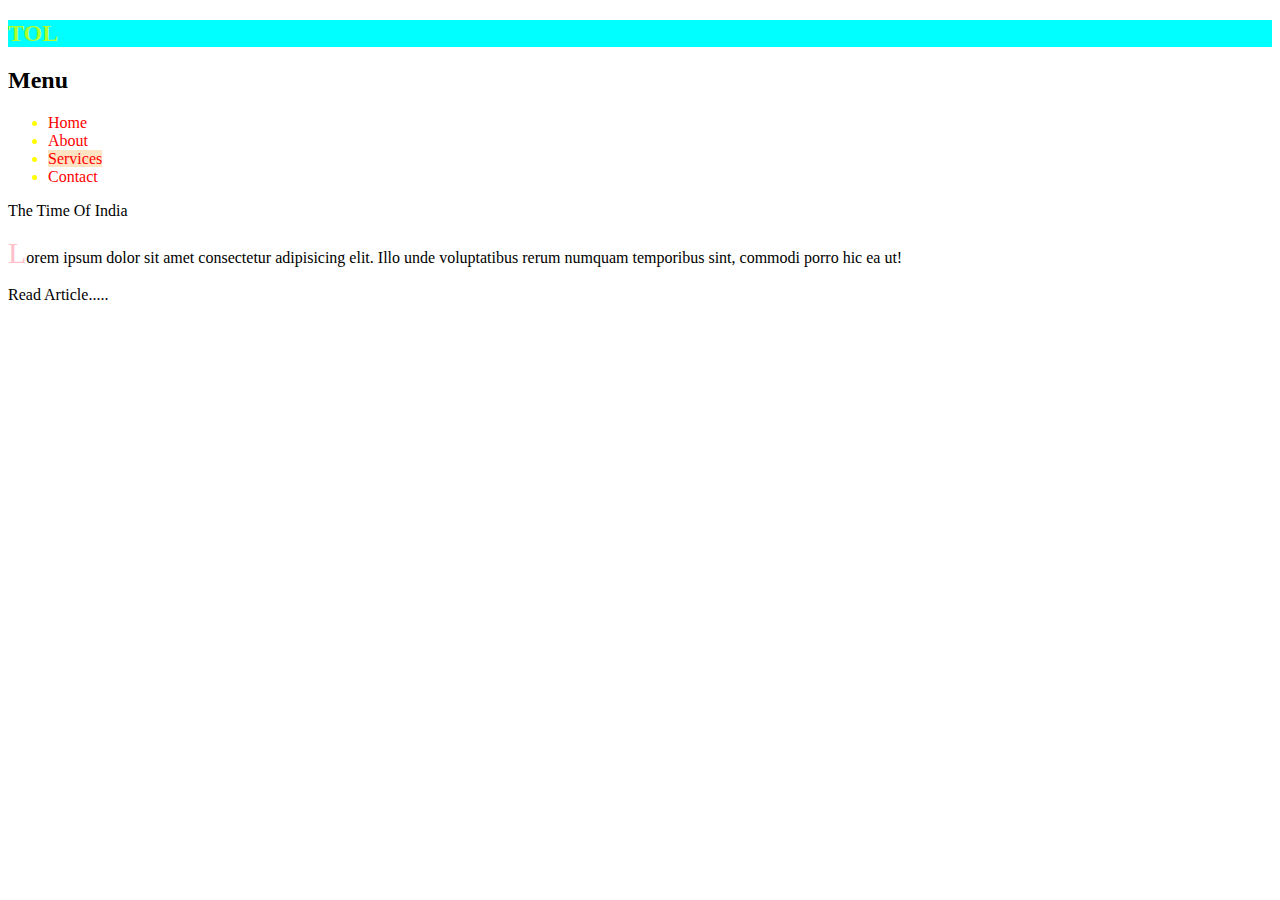
<file: CSS selector Assignment/qus1/index.html>
<!DOCTYPE html>
<html lang="en">
  <head>
    <meta charset="UTF-8" />
    <meta name="viewport" content="width=device-width, initial-scale=1.0" />
    <link rel="stylesheet" href="style.css" />
    <title>Document</title>
  </head>
  <body>
    <header>
      <nav>
        <h2>TOL</h2>
        <div>
          <h2>Menu</h2>
          <ul>
            <li><a href="#" target="_blank"> Home</a></li>
            <li><a href="#" target="_blank">About </a></li>
            <li><a href="#" target="_self" class="active">Services</a></li>
            <li><a href="#" target="_blank">Contact</a></li>
          </ul>
        </div>

        <p>The Time Of India</p>
        <p>
          Lorem ipsum dolor sit amet consectetur adipisicing elit. Illo unde
          voluptatibus rerum numquam temporibus sint, commodi porro hic ea ut!
        </p>

        <p>Read Article</p>
      </nav>
    </header>
  </body>
</html>
</file>
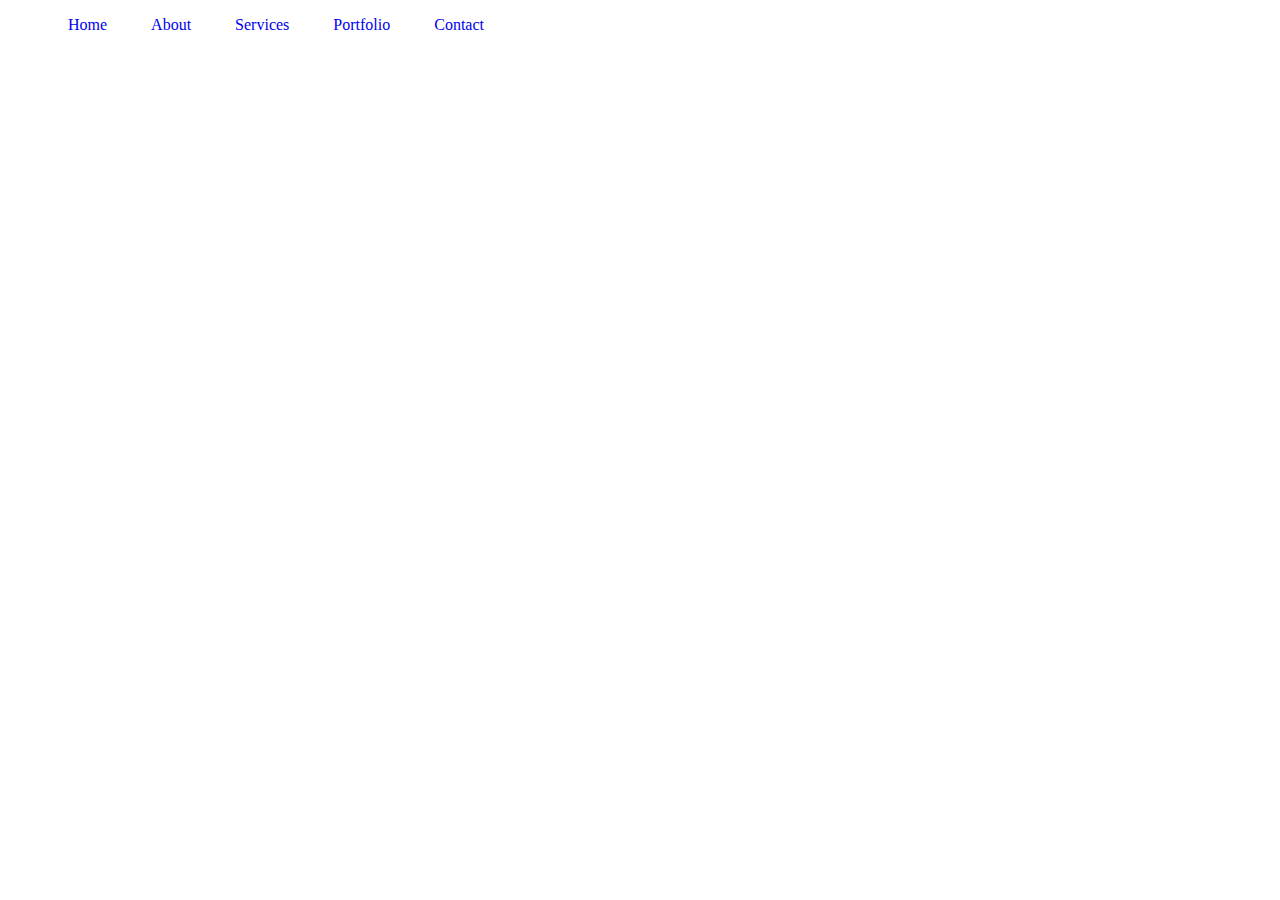
<file: CSS selector Assignment/qus2.html>
<!DOCTYPE html>
<html lang="en">
  <head>
    <meta charset="UTF-8" />
    <meta name="viewport" content="width=device-width, initial-scale=1.0" />
    <style>
      ul,
      li,
      a {
        list-style: none;
        text-decoration: none;
      }

      li {
        display: inline;
        margin: 20px;
      }
    </style>
    <title>Document</title>
  </head>
  <body>
    <ul>
      <li><a href="#" target="_blank"> Home</a></li>
      <li><a href="#" target="_blank">About </a></li>
      <li><a href="#" target="_blank">Services</a></li>
      <li><a href="#" target="_blank">Portfolio</a></li>
      <li><a href="#" target="_blank">Contact</a></li>
    </ul>
  </body>
</html>
</file>
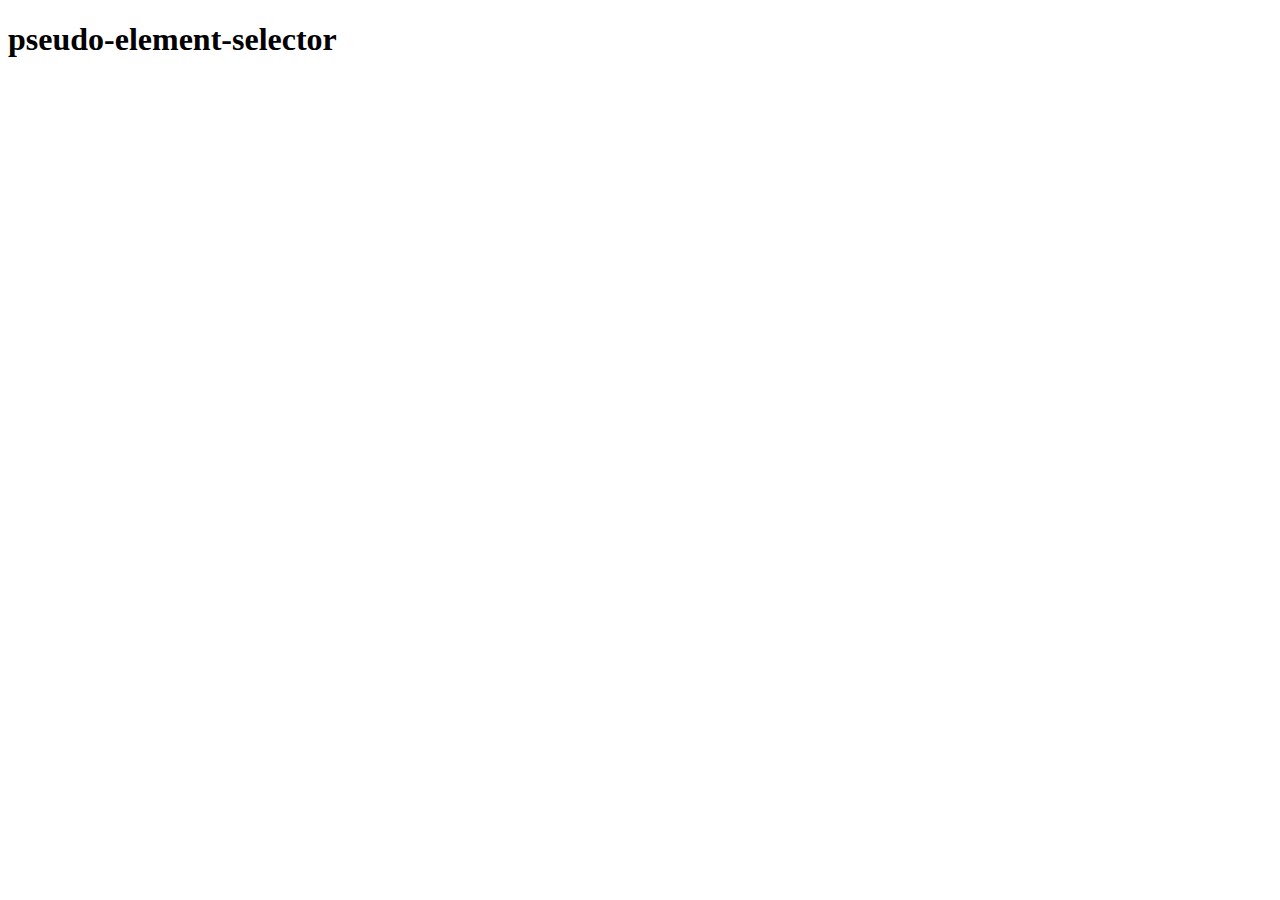
<file: CSS selector Assignment/qus3.html>
<!DOCTYPE html>
<html lang="en">
  <head>
    <meta charset="UTF-8" />
    <meta name="viewport" content="width=device-width, initial-scale=1.0" />
    <style>
      h1::after {
        content: "selector";
      }

      h1::before {
        content: "pseudo";
      }
    </style>
    <title>Document</title>
  </head>
  <body>
    <h1>-element-</h1>
  </body>
</html>
</file>
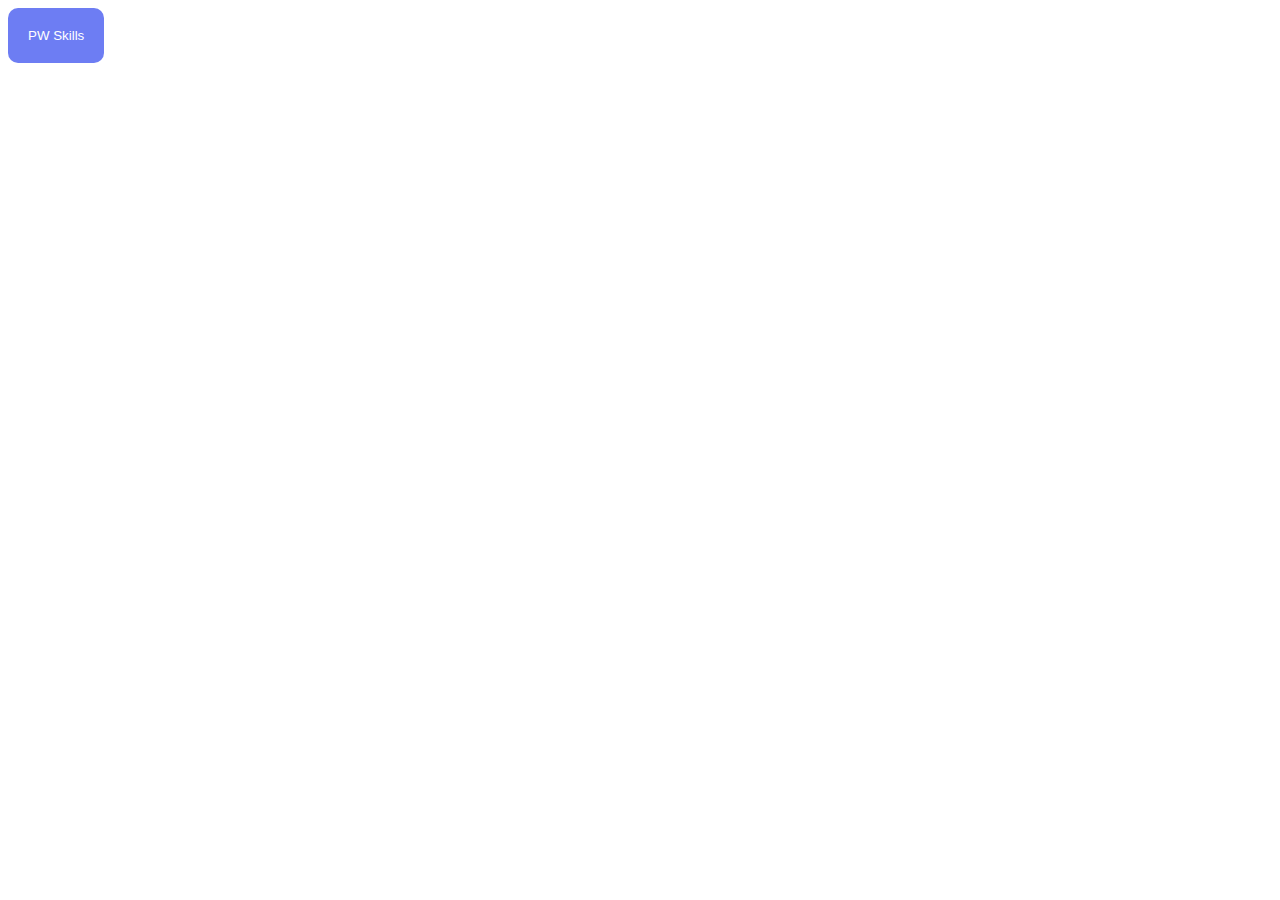
<file: CSS selector Assignment/qus4.html>
<!DOCTYPE html>
<html lang="en">
  <head>
    <meta charset="UTF-8" />
    <meta name="viewport" content="width=device-width, initial-scale=1.0" />
    <style>
      .btn {
        padding: 20px;
        background-color: rgba(52, 74, 238, 0.719);
        color: white;
        border: none;
        border-radius: 10px;
        cursor: pointer;
      }

      .btn:hover {
        box-shadow: 10px 10px 10px 10px gray;
        cursor: pointer;
      }
    </style>
    <title>Document</title>
  </head>
  <body>
    <button class="btn">PW Skills</button>
  </body>
</html>
</file>
<file: CSS selector Assignment/qus1/style.css>
/* b ans */

nav a {
  color: red;
}

nav > h2 {
  color: greenyellow;
  background-color: aqua;
}

ul + p {
  color: red;
}

/* c ans */

a {
  color: red;
  text-decoration: none;
}

a [class="active"] {
  color: aqua;
  text-decoration: underline;
}

a[target="_self"] {
  background-color: bisque;
}

/* d ans */

p:last-child::after {
  content: ".....";
}

li::marker {
  color: yellow;
}

p:nth-child(even)::first-letter {
  font-size: 30px;
  color: pink;
}
</file>
